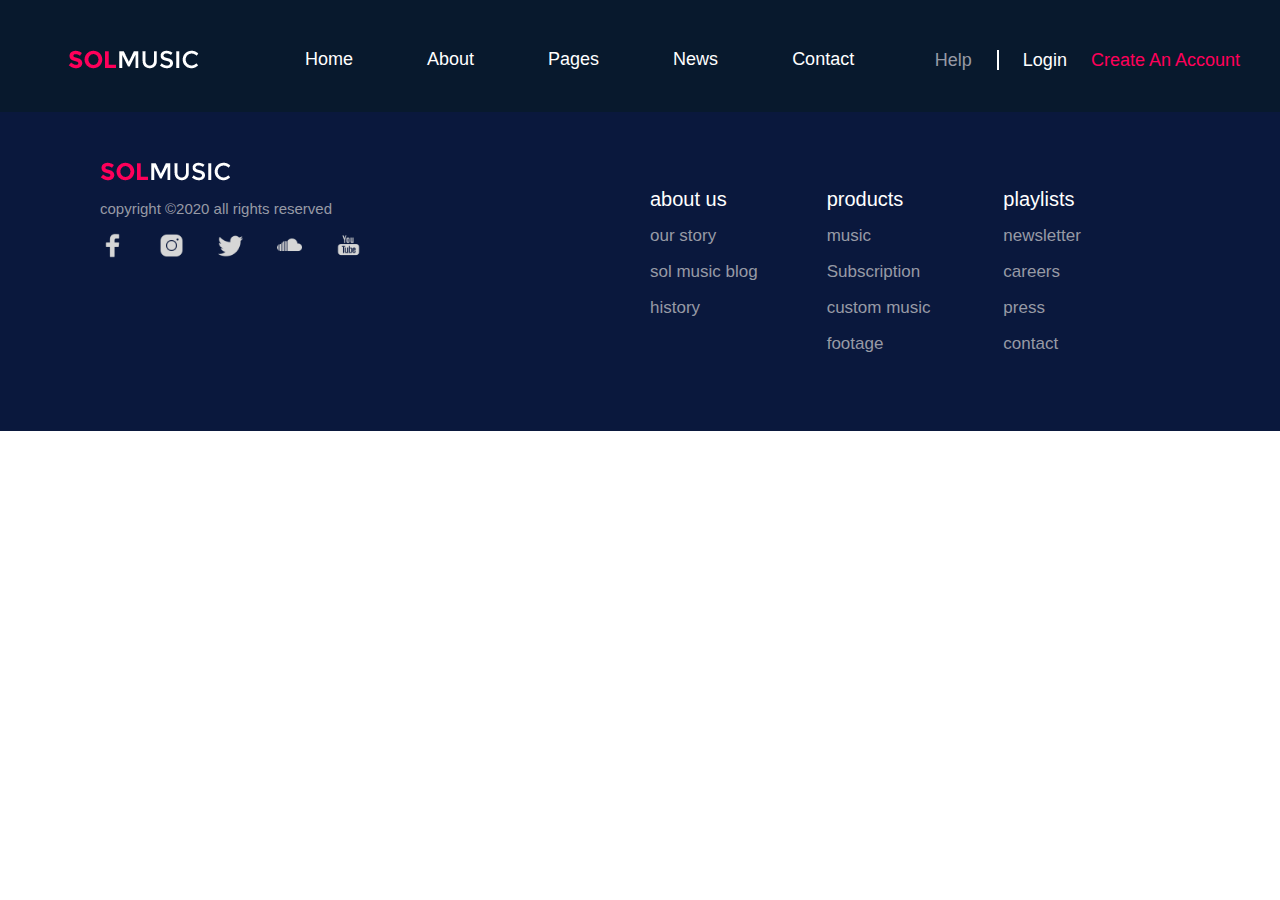
<file: category.html>
<!DOCTYPE html>
<html lang="en">
<head>
    <meta charset="UTF-8">
    <meta name="viewport" content="width=device-width, initial-scale=1.0">
    <meta http-equiv="X-UA-Compatible" content="ie=edge">
    <link rel="stylesheet" href="style/nav-style.css">
    <link rel="stylesheet" href="style/footer-style.css">
    <link rel="stylesheet" href="style/category.css">
    <title>CATEGORY-SOLMUSIC</title>
    <link rel="icon" href="/image/music-icon.png">
</head>
<body>
    <!-- navbar -->
    <nav>
        <img src="image/logo.png" alt="logo" class="logo">
        <ul>
            <li><a href="index.html">home</a></li>
            <li><a href="#">about</a></li>
            <li class="pages-hover">
                <a href="#" >pages</a>
                <ul class="pages-list">
                    <li><a href="">category</a></li>
                    <li><a href="">playlist</a></li>
                    <li><a href="">artist</a></li>
                    <li><a href="">blog</a></li>
                    <li><a href="">contact</a></li>
                </ul>
            </li>
            <li><a href="#">news</a></li>
            <li><a href="#">contact</a></li>
        </ul>
        <div class="log-regs">
            <a href="#" class="help">help</a>
            <a href="#" class="log">login</a>
            <a href="#" class="new-acc">create an account</a>
        </div>
    </nav>

    <!-- footer -->
    <footer>
        <div class="social-media">
            <img src="image/logo.png" alt="">
            <p>copyright ©2020 all rights reserved</p>
            <ul>
                <li><a href="#" target="_blank"><img src="image/facebook.png" alt=""></a></li>
                <li><a href="#" target="_blank"><img src="image/instagram.png" alt=""></a></li>
                <li><a href="#" target="_blank"><img src="image/twitter.png" alt=""></a></li>
                <li><a href="#" target="_blank"><img src="image/soundcloud.png" alt=""></a></li>
                <li><a href="#" target="_blank"><img src="image/youtube.png" alt=""></a></li>
            </ul>
        </div>
        <div class="footer-list">
            <ul>about us
                <li><a href="">our story</a></li>
                <li><a href="">sol music blog</a></li>
                <li><a href="">history</a></li>
            </ul>
            <ul>products
                <li><a href="">music</a></li>
                <li><a href="">Subscription</a></li>
                <li><a href="">custom music</a></li>
                <li><a href="">footage</a></li>
            </ul>
            <ul>playlists
                <li><a href="">newsletter</a></li>
                <li><a href="">careers</a></li>
                <li><a href="">press</a></li>
                <li><a href="">contact</a></li>
            </ul>
        </div>
    </footer>
</body>
</html>
</file>
<file: style/nav-style.css>
/* navbar */
nav{
    height: 112px;
    width: 100%;
    background-color: #08192d;
}
nav .logo{
    margin: 50px 0 0 68px ;
}
nav ul{
    position: absolute;
    list-style: none;
    left: 230px;
    top: -2px;
}
nav li{
    padding: 5px;
    margin: 30px;
    display: inline-block;
}
nav li a{
    color: white;
    text-transform: capitalize;
    font-family: 'Montserrat', sans-serif;
    text-decoration: none;
    font-size: 18px;
    padding-bottom: 50px;
}
nav li a:hover{
    color: #ff005a
}
.pages-list{
    position: absolute;
    z-index: 1;
    background-color: white;
    height: auto;
    width: 150px;
    padding: 10px 0; 
    top: 97px;  
    left: 335px;
    visibility: hidden;
    opacity: 0;
}
.pages-list li{
    margin: 5px 20px;
}
.pages-list a{
    color: #08192d;
    text-transform: capitalize;
    font-family: 'Montserrat', sans-serif;
}
.pages-hover:hover .pages-list{
    visibility: visible;
    opacity: 1;
}
.log-regs{
    position: absolute;
    right: 30px;
    top: 50px;
}
.log-regs a{
    text-transform: capitalize;
    font-family: 'Montserrat', sans-serif;
    text-decoration: none;
    font-size: 18px;
    margin: 10px;
}
.log-regs .help{
    color: #979aa5;
    border-right: white solid 2px;
    padding-right: 25px;
}
.log-regs .log{
    color: white;
}
.log-regs .new-acc{
    color: #ff005a
}
</file>
<file: style/footer-style.css>
/* footer */
        footer{
            display: grid;
            grid-template-columns: 1fr 1fr;
            grid-gap: 20px;
            padding: 50px 100px;
            background-color: #0a183d;
        }
        footer .social-media p{
            font-family: 'Montserrat', sans-serif;
            color: #979aa5;
            font-size: 15px;
        }
        footer .social-media ul{
            list-style-type: none;
            padding: 0;
        }
        footer .social-media li{
            display: inline;
            margin-right: 30px;
        }
        footer .social-media li img{
            width: 25px;
        }
        footer .footer-list{
            display: grid;
            grid-template-columns: 1fr 1fr 1fr;
        }
        footer .footer-list ul {
           padding: 0;
           line-height: 35px;
           list-style-type: none;
           font-family: 'Montserrat', sans-serif;
           font-size: 20px;
           color: white;
        } 
        footer .footer-list a{
            text-decoration: none;
            color: #979aa5;
            font-size: 17px;
        }
</file>
<file: style/category.css>
*{
    scroll-behavior: smooth;
}
body{
    margin: 0;
}
</file>
